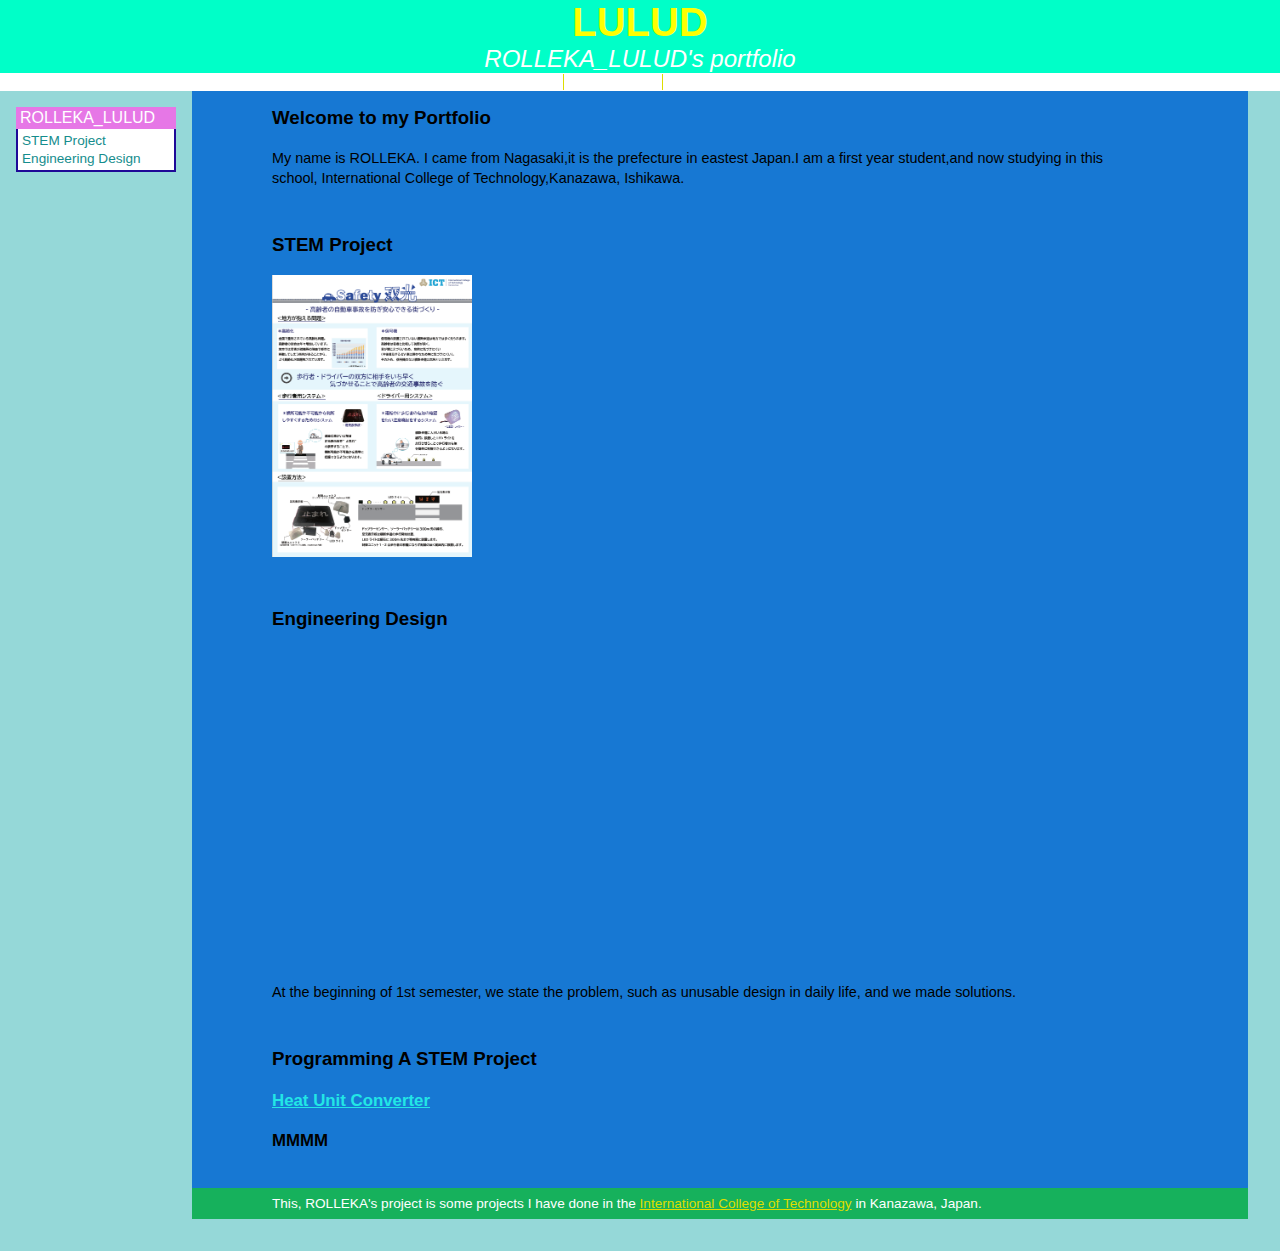
<file: index.html>
<!DOCTYPE html>
<html>
    <head>
        <meta charset="utf-8">
        <title>ROLLEKA_LULUD</title>
        <link rel="stylesheet" type="text/css" href="css/layout.css">
        <link rel="stylesheet" type="text/css" href="css/colors_and_fonts.css">
    </head>
    <body>
        <header>
            <h1>LULUD</h1>
            <h2>ROLLEKA_LULUD's portfolio</h2>
            <nav id="sitenav">
                <ol>
                    <li><a href="index.html">Home</a></li>
                    <li><a href="http://www.ict-kanazawa.ac.jp" target="_blank">About ICT</a></li>
                    <li><a href="listlist.html">Favorite Album</a></li>
                </ol>
            </nav>
        </header>
        <div id="main">
        <article class="content" id="Welcome to my Portfolio">
        <h3>Welcome to my Portfolio</h3>
        <p>My name is ROLLEKA. I came from Nagasaki,it is the prefecture in eastest Japan.I am a first year student,and now studying in this<br> school, International College of Technology,Kanazawa, Ishikawa.
	    </p>        
	    </article>
            <article class="content" id="STEM Project">
                <h3>STEM Project</h3>
                <a href="ぽぽぽ.jpg" target="_blank">
                <img src="ぽぽぽ.jpg" alt="[ICT Schoo]" style="width:200px"></a>
                <p>
                </p>
            </article>
            <article class="content" id="Engineering Design">
                <h3>Engineering Design</h3>
                <iframe width="560" height="315" src="https://www.youtube.com/watch?v=5l31u4J1NDQ&list=PL9A9ypCPxtrGiduI3GWtU8h_8cXNcFCjt&index=25&t=0s" frameborder="0" allow="accelerometer; autoplay; encrypted-media; gyroscope; picture-in-picture" allowfullscreen></iframe>
                <p>At the beginning of 1st semester, we state the problem, such as unusable design in daily life, and we made solutions.
                </p>
            </article>
            <article class="content" id = "program">
                <h3>Programming A STEM Project<h3>
                    <p><a href="heat_unit_converter.html">Heat Unit Converter</a></p>
                    <p>MMMM</p>
                </article>
            <aside id="sidebar">
                <h3>ROLLEKA_LULUD

                </h3>
                <ol>
                    <li><a href="#STEM Project">STEM Project</a></li>
                    <li><a href="#Engineering Design">Engineering Design</a></li>
                </ol>
            </aside>
            <footer>
                <p>This, ROLLEKA's project is some projects I have done in the
                    <a href="http://www.ict-kanazawa.ac.jp">International College of Technology</a> in Kanazawa, Japan.
                </p>
            </footer>
        </div>
    </body>

</html>
</file>
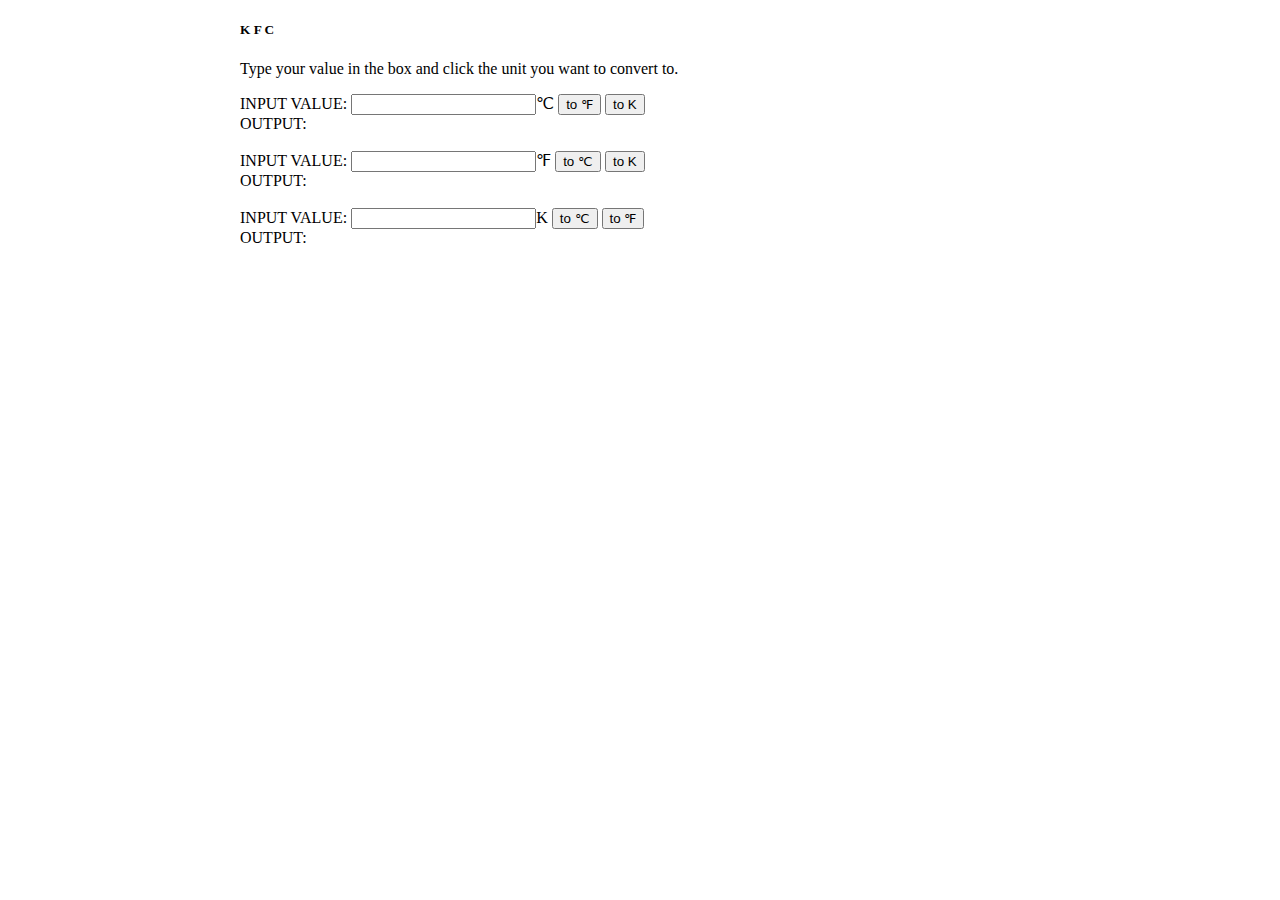
<file: heat unit converter.html>
<!DOCTYPE html>
<html>

<head>
  <title>Heat unit converter</title>
  <style>
    /* styles for layout */
    .center {
      display: block;
      margin-left: auto;
      margin-right: auto;
    }

    div.center {
      width: 800px;
    }

    /* styles for colors and fonts */
    .answer {
      color: red;
      font-weight: bold;
    }
  </style>
</head>

<body>
  <div class="center">
    <h5>K  F  C</h5>
    <p>
      Type your value in the box and click the unit you want to convert to.
    </p>
    <p>
      INPUT VALUE:&nbsp;<input type="text1" id="input1">℃
      <input type="button" onclick="getInput1()" value="to ℉">
      <input type="button" onclick="getInput2()" value="to K"><br>
      OUTPUT:&nbsp;<span id="output1" class="answer1"></span><br><br>

      INPUT VALUE:&nbsp;<input type="text2" id="input2">℉
      <input type="button" onclick="getInput3()" value="to ℃">
      <input type="button" onclick="getInput4()" value="to K"><br>
      OUTPUT:&nbsp;<span id="output2" class="answer2"></span><br><br>
      
      INPUT VALUE:&nbsp;<input type="text3" id="input3">K
      <input type="button" onclick="getInput5()" value="to ℃">
      <input type="button" onclick="getInput6()" value="to ℉"><br>
      OUTPUT:&nbsp;<span id="output3" class="answer3"></span><br><br>
    </p>
  </div>
</body>
<script>
 
  function getInput1() {
    let inputField = document.getElementById("input1");
    let input = inputField.value;
    writeOutput1(+input * 9/5 + 32 + "℉"); // <-- replace this with YOUR CODE
  }

  function getInput2() {
    let inputField = document.getElementById("input1");
    let input = inputField.value;
    writeOutput1(+input + 273.15 + "K"); // <-- replace this with YOUR CODE
  }
  
  function getInput3() {
    let inputField = document.getElementById("input2");
    let input = inputField.value;
    writeOutput2((+input - 32) * 5/9 + "℃");// <-- replace this with YOUR CODE
  }
  
  function getInput4() {
    let inputField = document.getElementById("input2");
    let input = inputField.value;
    writeOutput2((+input - 32) * 5/9 + 273.15 + "K");// <-- replace this with YOUR CODE
  }
  
  function getInput5() {
    let inputField = document.getElementById("input3");
    let input = inputField.value;
    writeOutput3(+input - 273.15 + "℃"); // <-- replace this with YOUR CODE
  }
  
  function getInput6() {
    let inputField = document.getElementById("input3");
    let input = inputField.value;
    writeOutput3((+input - 273.15) *  9/5 + 32 + "K"); // <-- replace this with YOUR CODE(400K − 273.15) × 9/5 + 32
  }


  // This function will write some text to the output span on the page.
  function writeOutput1(text1) {
    let outputSpan = document.getElementById("output1");
    outputSpan.innerText = text1;
  }
  function writeOutput2(text2) {
    let outputSpan = document.getElementById("output2");
    outputSpan.innerText = text2;
  }
  function writeOutput3(text3) {
    let outputSpan = document.getElementById("output3");
    outputSpan.innerText = text3;
  }
  

</script>

</html>
</file>
<file: css/layout.css>
body {
    margin: 0;
    padding: 0;
}
header h1, header h2 {
    margin: 0;
}
.content {
    padding: 1em 5em;
}
.content h3 {
    margin-top: 0;
}
#sitenav ol {
    padding: 0;
    margin: 0;
    display: inline;
}
#sitenav li {
    display: inline;
    padding-left: 1em;
    margin-left: 1em;
    border-left: 1px solid black;
}
#sitenav li:first-child {
    padding-left: 0;
    border-left: none;
    margin-left: 0;
}
#main {
    padding: 0 2em 2em 12em;
    position: relative;
}
#sidebar {
    position: absolute;
    width: 10em;
    left: 1em; 
    top: 1em;
}
#sidebar h3 {
    margin: 0;
    padding: 0.125em 0.25em;
}
#sidebar ol {
    margin: 0 0 1em 0;
    padding: 0.125em 0.25em;
}
#sidebar li {
    display: block;
    padding: 0.125em 0;
}
footer {
    padding: 0.5em 5em;
}
footer p {
    margin: 0em; 
}
</file>
<file: css/colors_and_fonts.css>
body {
    font-family: Optima, sans-serif;
    background-color: silver;
}
a:link {
    color: rgb(34, 230, 230);
}
a:visited {
    color: rgb(112, 201, 10);
}
header {
    text-align: center;
    color: white;
    background-color: rgb(0, 255, 200);
}
header h1 {
    color: #FFFF00;
    font-size: 250%;
}
header h2 {
    font-weight: normal;
    font-style: italic;
}
#sitenav {
    color: white;
    background-color: rgb(255, 255, 255);
}
#sitenav ol {
    font-size: 90%;
    text-align: center;
}
#sitenav li {
    border-left: 1px solid #DD0;
}
#sitenav li a {
    color: white;
}
#sitenav li a:link, #sitenav li a:visited {
    color: white; 
    text-decoration: none;
}
#sitenav li a:hover {
    color: #DDDD00;
}
#main {
    background-color: rgb(149, 216, 216);
}
.content {
    background-color: rgb(23, 120, 211);
}
.content p {
    font-size: 90%;
    line-height: 1.4;
}
#sidebar h3 {
    font-size: 100%;
    color: white;
    font-weight: normal;
    background-color: rgb(230, 119, 230);
}
#sidebar ol {
    background-color: white; 
    border: 2px solid rgb(30, 9, 151);
    border-top: 0;
}
#sidebar li {
    font-size: 85%;
}
#sidebar li a:link, #sidebar li a:visited {
    text-decoration: none;
    color: rgb(21, 141, 141);
}
#sidebar li a:hover {
    color: rgb(173, 40, 40);
}
footer {
    background-color: rgb(22, 177, 92); 
    color: white;
}
footer p {
    font-size: 85%;
}
footer p a:link, footer p a:visited {
    color: #DDDD00;
}
</file>
